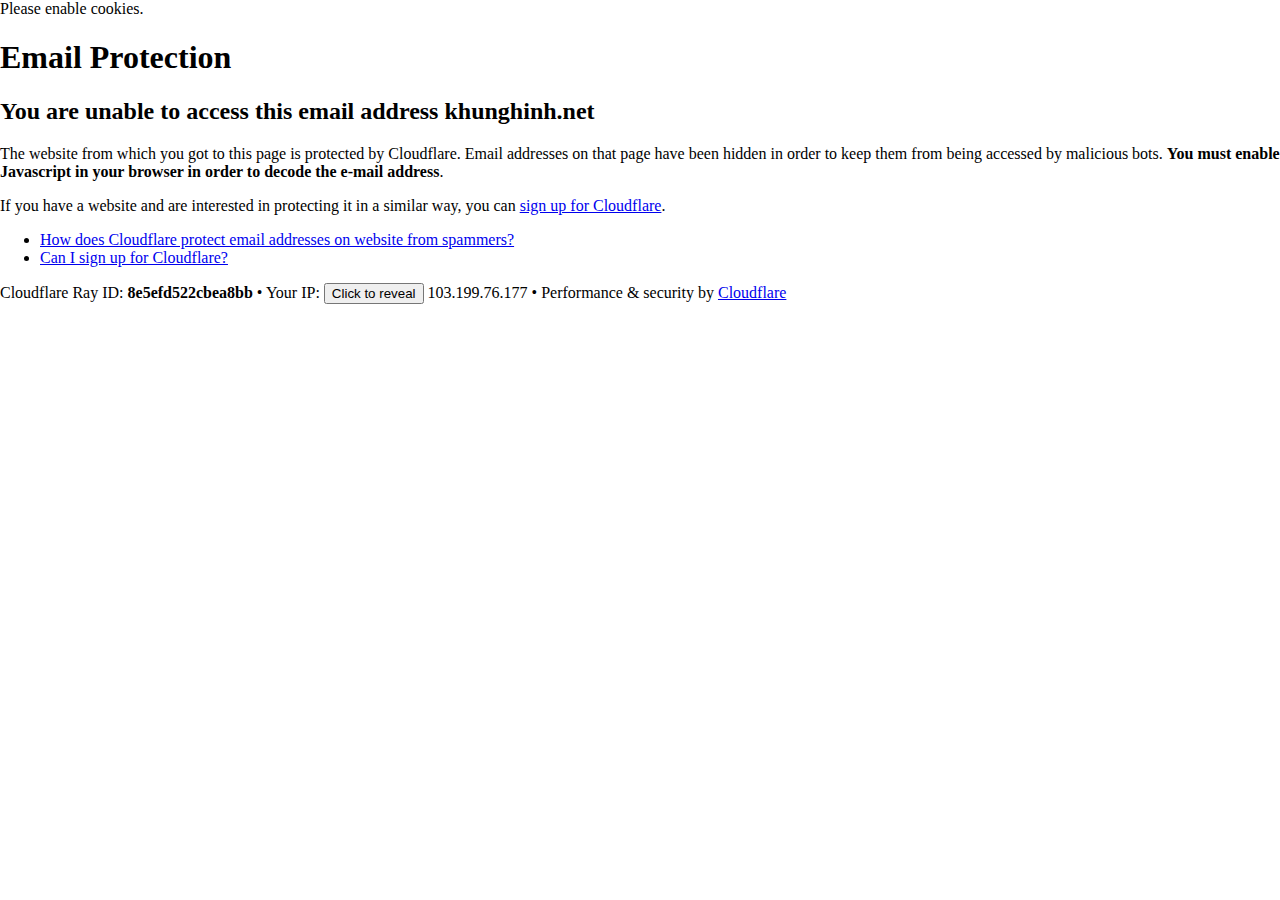
<file: cdn-cgi/l/email-protection.html>
<!DOCTYPE html>
<!--[if lt IE 7]> <html class="no-js ie6 oldie" lang="en-US"> <![endif]-->
<!--[if IE 7]>    <html class="no-js ie7 oldie" lang="en-US"> <![endif]-->
<!--[if IE 8]>    <html class="no-js ie8 oldie" lang="en-US"> <![endif]-->
<!--[if gt IE 8]><!--> <html class="no-js" lang="en-US"> <!--<![endif]-->

<!-- Mirrored from khunghinh.net/cdn-cgi/l/email-protection by HTTrack Website Copier/3.x [XR&CO'2014], Thu, 21 Nov 2024 07:33:31 GMT -->
<!-- Added by HTTrack --><meta http-equiv="content-type" content="text/html;charset=UTF-8" /><!-- /Added by HTTrack -->
<head>
<title>Email Protection | Cloudflare</title>
<meta charset="UTF-8" />
<meta http-equiv="Content-Type" content="text/html; charset=UTF-8" />
<meta http-equiv="X-UA-Compatible" content="IE=Edge" />
<meta name="robots" content="noindex, nofollow" />
<meta name="viewport" content="width=device-width,initial-scale=1" />
<link rel="stylesheet" id="cf_styles-css" href="https://khunghinh.net/cdn-cgi/styles/cf.errors.css" />
<!--[if lt IE 9]><link rel="stylesheet" id='cf_styles-ie-css' href="/cdn-cgi/styles/cf.errors.ie.css" /><![endif]-->
<style>body{margin:0;padding:0}</style>


<!--[if gte IE 10]><!-->
<script>
  if (!navigator.cookieEnabled) {
    window.addEventListener('DOMContentLoaded', function () {
      var cookieEl = document.getElementById('cookie-alert');
      cookieEl.style.display = 'block';
    })
  }
</script>
<!--<![endif]-->


</head>
<body>
  <div id="cf-wrapper">
    <div class="cf-alert cf-alert-error cf-cookie-error" id="cookie-alert" data-translate="enable_cookies">Please enable cookies.</div>
    <div id="cf-error-details" class="cf-error-details-wrapper">
      <div class="cf-wrapper cf-header cf-error-overview">
        <h1 data-translate="block_headline">Email Protection</h1>
        <h2 class="cf-subheadline"><span data-translate="unable_to_access">You are unable to access this email address</span> khunghinh.net</h2>
      </div><!-- /.header -->

      <div class="cf-section cf-wrapper">
        <div class="cf-columns two">
          <div class="cf-column">
            <p>The website from which you got to this page is protected by Cloudflare. Email addresses on that page have been hidden in order to keep them from being accessed by malicious bots. <strong>You must enable Javascript in your browser in order to decode the e-mail address</strong>.</p>
            <p>If you have a website and are interested in protecting it in a similar way, you can <a rel="noopener noreferrer" href="https://www.cloudflare.com/sign-up?utm_source=email_protection">sign up for Cloudflare</a>.</p>
          </div>

          <div class="cf-column">
            <div class="grid_4">
              <div class="rail">
                  <div class="panel">
                      <ul class="nobullets">
                        <li><a rel="noopener noreferrer" class="modal-link-faq" href="https://support.cloudflare.com/hc/en-us/articles/200170016-What-is-Email-Address-Obfuscation-">How does Cloudflare protect email addresses on website from spammers?</a></li>
                        <li><a rel="noopener noreferrer" class="modal-link-faq" href="https://support.cloudflare.com/hc/en-us/categories/200275218-Getting-Started">Can I sign up for Cloudflare?</a></li>
                    </ul>
                </div>
              </div>
            </div>
          </div>
        </div>
      </div><!-- /.section -->

      <div class="cf-error-footer cf-wrapper w-240 lg:w-full py-10 sm:py-4 sm:px-8 mx-auto text-center sm:text-left border-solid border-0 border-t border-gray-300">
  <p class="text-13">
    <span class="cf-footer-item sm:block sm:mb-1">Cloudflare Ray ID: <strong class="font-semibold">8e5efd522cbea8bb</strong></span>
    <span class="cf-footer-separator sm:hidden">&bull;</span>
    <span id="cf-footer-item-ip" class="cf-footer-item hidden sm:block sm:mb-1">
      Your IP:
      <button type="button" id="cf-footer-ip-reveal" class="cf-footer-ip-reveal-btn">Click to reveal</button>
      <span class="hidden" id="cf-footer-ip">103.199.76.177</span>
      <span class="cf-footer-separator sm:hidden">&bull;</span>
    </span>
    <span class="cf-footer-item sm:block sm:mb-1"><span>Performance &amp; security by</span> <a rel="noopener noreferrer" href="https://www.cloudflare.com/5xx-error-landing" id="brand_link" target="_blank">Cloudflare</a></span>
    
  </p>
  <script>(function(){function d(){var b=a.getElementById("cf-footer-item-ip"),c=a.getElementById("cf-footer-ip-reveal");b&&"classList"in b&&(b.classList.remove("hidden"),c.addEventListener("click",function(){c.classList.add("hidden");a.getElementById("cf-footer-ip").classList.remove("hidden")}))}var a=document;document.addEventListener&&a.addEventListener("DOMContentLoaded",d)})();</script>
</div><!-- /.error-footer -->


    </div><!-- /#cf-error-details -->
  </div><!-- /#cf-wrapper -->

  <script>
  window._cf_translation = {};
  
  
</script>

</body>

<!-- Mirrored from khunghinh.net/cdn-cgi/l/email-protection by HTTrack Website Copier/3.x [XR&CO'2014], Thu, 21 Nov 2024 07:33:31 GMT -->
</html>
</file>
